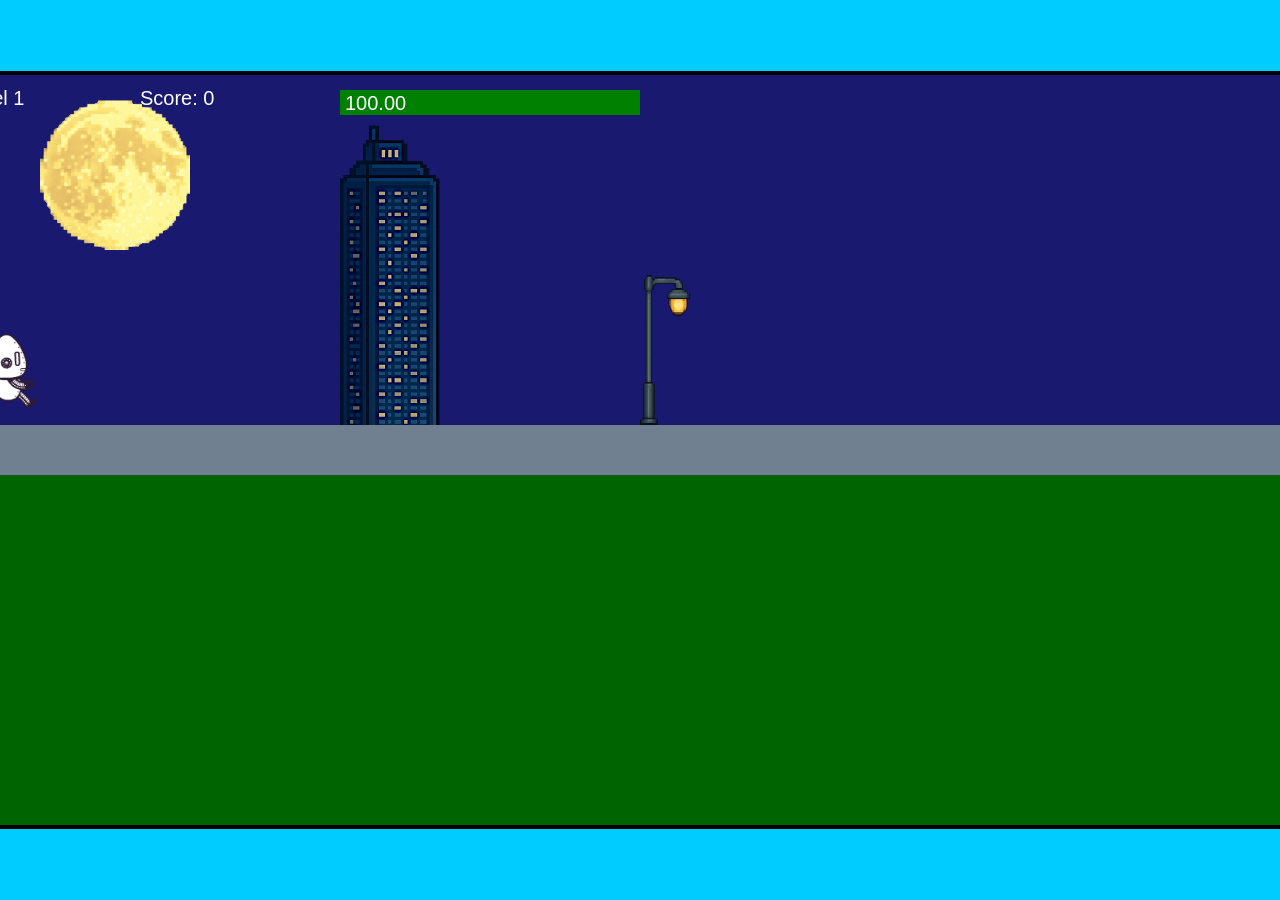
<file: fsd-projects/runtime/index.html>
<!DOCTYPE html>
<html lang="en">
  <head>
    <meta charset="UTF-8" />
    <meta name="viewport" content="width=device-width, initial-scale=1.0" />
    <title>Runtime Neo</title>
    <link rel="stylesheet" href="runtime.css" />
    <script src="https://code.jquery.com/jquery-3.1.0.js"></script>
    <script src="setup.js"></script>
    <script src="levels.js"></script>
    <script src="scenery.js"></script>
    <script src="student.js"></script>
    <script src="main.js"></script>
  </head>
  <body id="body">
    <canvas id="gameCanvas" width="1400" height="750"></canvas>
    <img id="player" src="images/halle.png" />
    <img id="projectile" src="images/projectile.png" />
    <img id="basicPlatform" src="images/interactable/basicPlatform.png" />
    <img id="spikes" src="images/interactable/spikes.png" />
    <img id="bug" src="images/interactable/bug.png" />
    <img id="healthUp" src="images/interactable/healthUp.png" />
    <img id="flag" src="images/interactable/flag.png" />
    <img id="moon" src="images/backgrounds/moon.png" />
    <img id="building" src="images/backgrounds/building.png" />
    <img id="lamp" src="images/backgrounds/lamp.png" />
  </body>
</html>
</file>
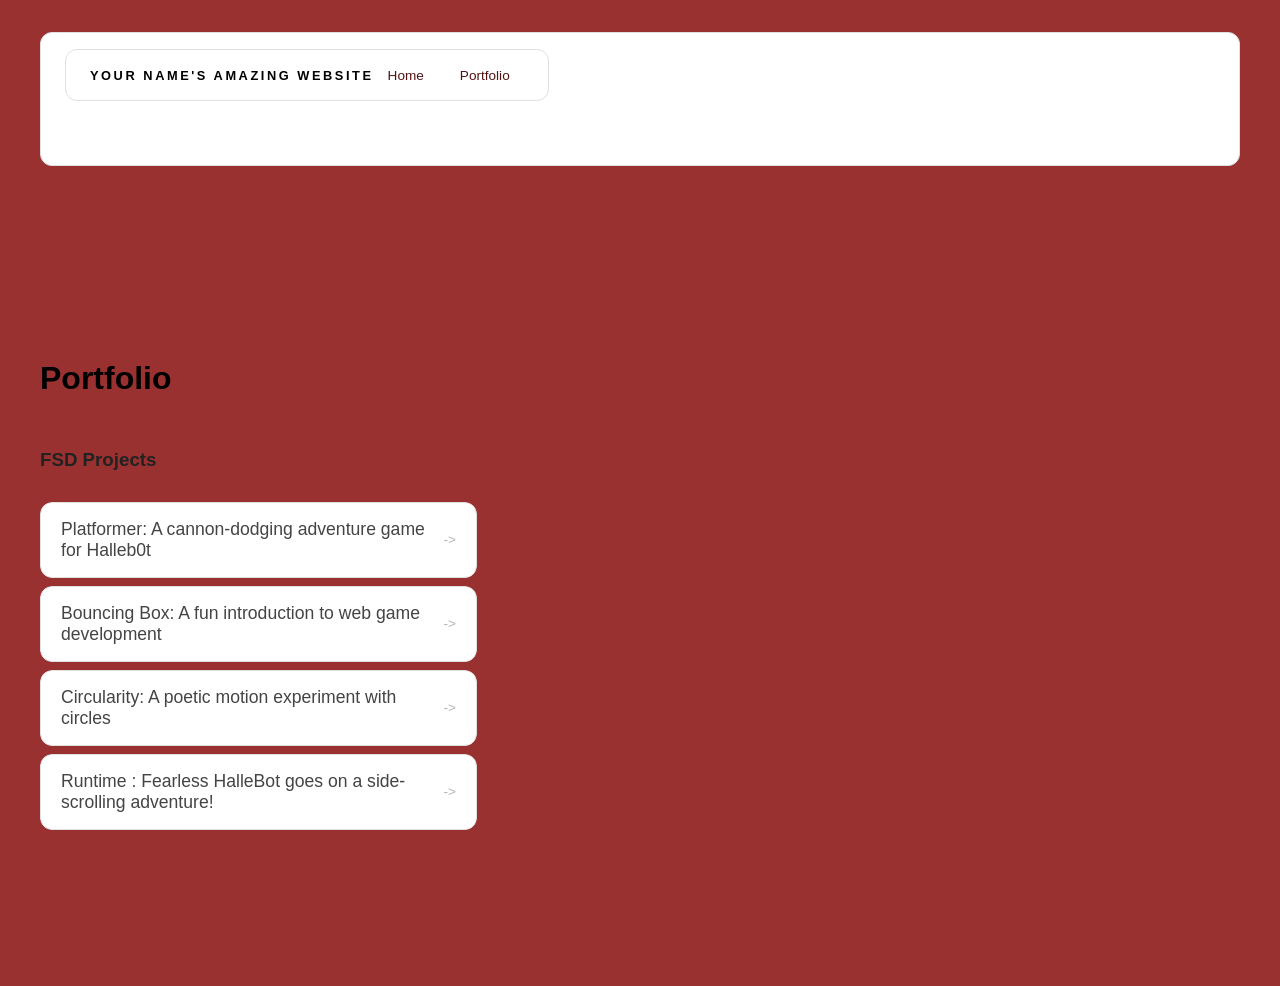
<file: portfolio.html>
<!DOCTYPE html>
<html>
  <head>
    <title>Jamarions World</title>
    <link rel="stylesheet" href="style.css" />
  </head>

  <body>
    <!-- All content goes here -->
    <div id="all-contents">
      
      <nav>
      <nav>
      <h1>Your Name's Amazing Website</h1>
      <ul id="nav-ul">
      <li class="nav-li">
      <a href="index.html">Home</a>
      </li>
      <li class="nav-li">
      <a href="portfolio.html">Portfolio</a>
      </li>
     </ul>
      </nav>

      </nav>

      <main>
      <div class="content">
       <h1>Portfolio</h1>
       <h3>FSD Projects</h3>
       <ul id="portfolio">
      <li>
        <a href="fsd-projects/platformer/">Platformer: A cannon-dodging adventure game for Halleb0t</a>
        </li>
        <li>
            <a href="fsd-projects/bouncing-box/">Bouncing Box: A fun introduction to web game development</a>
          </li>
          <li>
         <a href="fsd-projects/circularity/">Circularity: A poetic motion experiment with circles</a>
      </li>
      <li>
        <a href="fsd-projects/runtime/">Runtime : Fearless HalleBot goes on a side-scrolling adventure!</a>
        </li>

       </ul>

        <!-- ASD Projects will go here -->

          </div>
      </main>

    </div>
  </body>
</html>
</file>
<file: fsd-projects/runtime/runtime.css>
/* runtime.css */
/* Styles for Runtime Neo auto-runner game */

img {
  display: none;
}

#gameCanvas {
  position: absolute;
  border: 4px solid #000;
  top: 50%;
  left: 50%;
  transform: translate(-50%, -50%);
}

body {
  margin: 0;
  background-color: #00ccff;
  font-family: Arial, sans-serif;
  text-align: center;
  overflow: hidden;
}
</file>
<file: style.css>
* {
  box-sizing: border-box;
}

body {
  margin: 0;
  background: #9a3131;
  color: #222;
  font-family: "Helvetica Neue", Arial, sans-serif;
}

#all-contents {
  max-width: 1500px;
  min-height: 100vh;
  margin: 0 auto;
  padding: 32px 40px;
}
main {
  display: grid;
  grid-template-columns: minmax(220px, 1fr) minmax(420px, 1.6fr);
  align-items: center;
  min-height: calc(100vh - 160px);
  gap: clamp(32px, 5vw, 80px);
}

.sidebar {
  width: 100%;
}

.content {
  display: flex;
  flex-direction: column;
  align-items: flex-start;
  gap: 12px;
}
h2 {
  margin: 0;
  font-size: clamp(4rem, 10vw, 7rem);
  line-height: 0.9;
  font-weight: 900;
  letter-spacing: -0.04em;
  text-transform: uppercase;
  color: #000;
}

.content > p {
  margin: 0;
  color: #1ccd2b;
  font-size: 0.9rem;
  text-transform: uppercase;
  letter-spacing: 0.15em;
  line-height: 1.4;
}
#interests {
  margin-top: 32px;
  width: 100%;
}

#interests h3 {
  margin: 0 0 12px;
  font-size: 0.75rem;
  font-weight: 700;
  text-transform: uppercase;
  letter-spacing: 0.2em;
  color: #5f1010;
}

#interests ul {
  list-style: none;
  margin: 0;
  padding: 0;
  display: flex;
  flex-wrap: wrap;
  gap: 8px;
}

#interests li {
  color: #3e2222;
  font-size: 1rem;
  font-weight: 600;
  padding: 10px 20px;
  background: #400c0c;
  border: 1px solid #a7c3e3;
  border-radius: 100px;
  transition:
    background 0.25s ease,
    color 0.25s ease,
    transform 0.25s ease;
  cursor: default;
}

#interests li:hover {
  background: #661919;
  color: #fff;
  border-color: #8e1fd7;
  transform: translateY(-2px);
}
.sidebar-img {
  width: 100%;
  max-width: 760px;
  aspect-ratio: 3 / 4;
  object-fit: cover;
  display: block;
  border-radius: 16px;
  filter: grayscale(100%);
  box-shadow: 0 8px 30px rgba(0, 0, 0, 0.12);
  transition:
    filter 0.4s ease,
    transform 0.4s ease,
    box-shadow 0.4s ease;
}

.sidebar-img:hover {
  filter: grayscale(0%);
  transform: translateY(-4px);
  box-shadow: 0 16px 40px rgba(0, 0, 0, 0.18);
}
nav {
  display: flex;
  justify-content: space-between;
  align-items: center;
  margin-bottom: 48px;
  padding: 16px 24px;
  background: #fff;
  border: 1px solid #e0e0e0;
  border-radius: 12px;
}

nav h1 {
  margin: 0;
  font-size: 0.8rem;
  font-weight: 700;
  text-transform: uppercase;
  letter-spacing: 0.2em;
  color: #000;
}

#nav-ul {
  list-style: none;
  display: flex;
  gap: 8px;
  margin: 0;
  padding: 0;
}

.nav-li a {
  color: #521212;
  text-decoration: none;
  font-size: 0.85rem;
  font-weight: 500;
  padding: 6px 14px;
  border-radius: 8px;
  transition:
    background 0.25s ease,
    color 0.25s ease;
}

.nav-li a:hover {
  background: #3030a5;
  color: #95c12f;
}
/* Portfolio styles */
.content h1 {
  color: black;
}

#portfolio {
  list-style: none;
  margin: 0;
  padding: 0;
  width: 100%;
  display: flex;
  flex-direction: column;
  gap: 8px;
}

#portfolio li {
  border-radius: 12px;
  overflow: hidden;
}

#portfolio a {
  display: flex;
  justify-content: space-between;
  align-items: center;
  text-decoration: none;
  color: #444;
  padding: 16px 20px;
  font-size: 1.1rem;
  font-weight: 500;
  background: #fff;
  border: 1px solid #e0e0e0;
  border-radius: 12px;
  transition: background 0.25s ease, color 0.25s ease, transform 0.25s ease;
}

#portfolio a:hover {
  background: #000;
  color: #fff;
  transform: translateX(4px);
}

#portfolio a::after {
  content: "->";
  font-size: 0.85rem;
  opacity: 0.4;
  transition: opacity 0.25s ease;
  white-space: nowrap;
}

#portfolio a:hover::after {
  opacity: 1;
}
</file>
